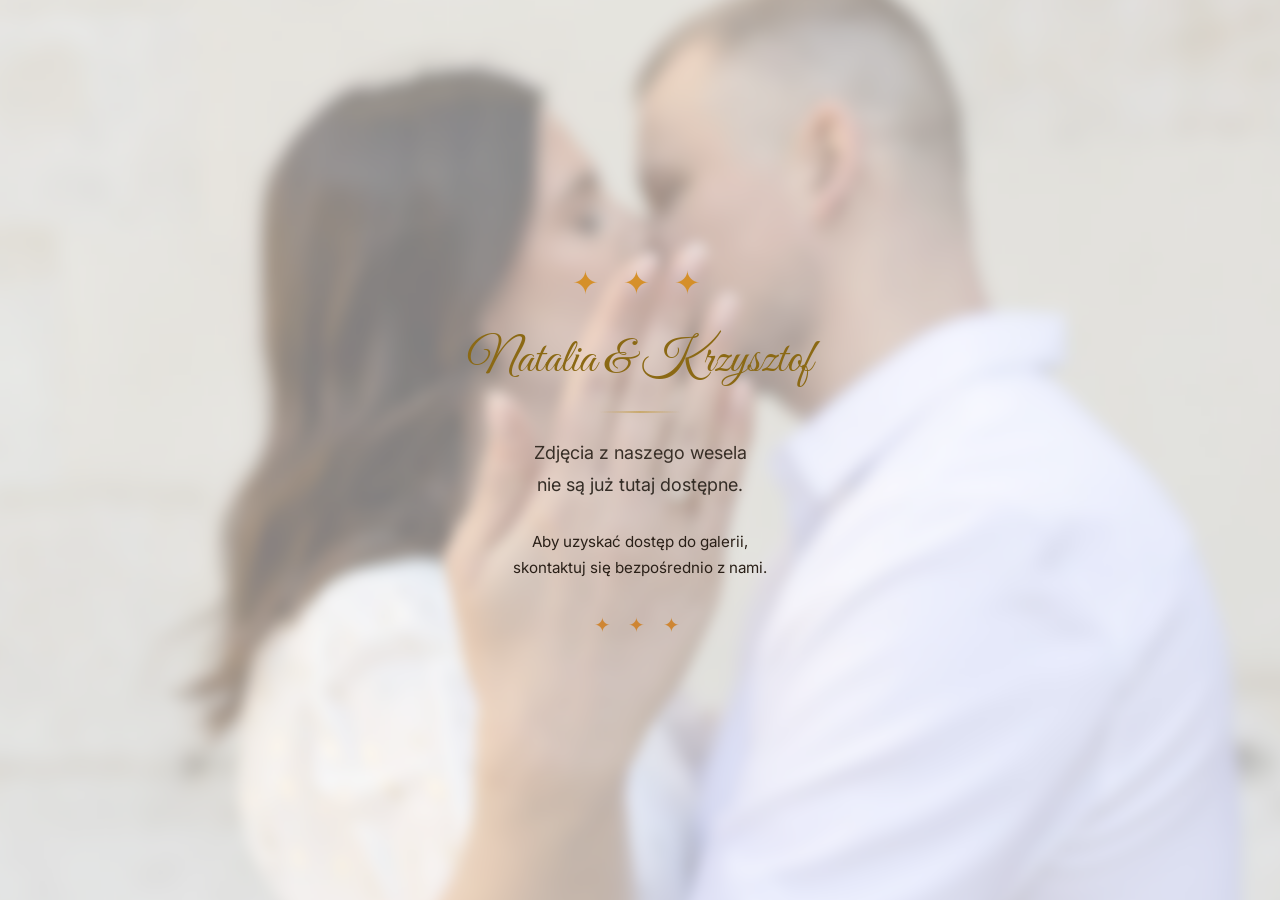
<file: index.html>
<!DOCTYPE html>
<html lang="pl">
<head>
  <meta charset="UTF-8" />
  <meta name="viewport" content="width=device-width, initial-scale=1.0" />
  <title>Natalia i Krzysztof</title>
  <link rel="preconnect" href="https://fonts.googleapis.com" />
  <link rel="preconnect" href="https://fonts.gstatic.com" crossorigin />
  <link href="https://fonts.googleapis.com/css2?family=Great+Vibes&family=Inter:wght@300;400;500&display=swap" rel="stylesheet" />
  <style>
    *, *::before, *::after {
      box-sizing: border-box;
      margin: 0;
      padding: 0;
    }

    html, body {
      height: 100%;
    }

    body {
      font-family: 'Inter', sans-serif;
      background-color: #faf8f5;
      color: #4a4036;
      display: flex;
      align-items: center;
      justify-content: center;
      min-height: 100vh;
      padding: 2rem;
    }

    body::after {
      content: '';
      position: fixed;
      inset: 0;
      background-image: url('./1.jpg');
      background-size: cover;
      background-position: center;
      filter: blur(6px);
      transform: scale(1.05);
      z-index: -1;
    }

    body::before {
      content: '';
      position: fixed;
      inset: 0;
      background: rgba(255, 255, 255, 0.5);
      z-index: 0;
    }

    .container {
      position: relative;
      z-index: 1;
      text-align: center;
      max-width: 560px;
      width: 100%;
    }

    .ornament {
      font-size: 2rem;
      color: #d58b1b;
      letter-spacing: 0.5rem;
      margin-bottom: 2rem;
      opacity: 0.9;
    }

    .title {
      font-family: 'Great Vibes', cursive;
      font-size: clamp(2rem, 6vw, 3rem);
      color: #8b6914;
      line-height: 1.1;
      margin-bottom: 0.25rem;
    }

    .divider {
      width: 80px;
      height: 2px;
      background: linear-gradient(to right, transparent, #c8a96e, transparent);
      margin: 1.5rem auto;
    }

    .message {
      font-size: 1.125rem;
      font-weight: 400;
      line-height: 1.8;
      color: #382f27;
      margin-bottom: 0.75rem;
    }

    .message strong {
      font-weight: 400;
      color: #342d26;
    }

    .sub-message {
      font-size: 0.95rem;
      font-weight: 400;
      color: #2a2018;
      margin-top: 1.75rem;
      line-height: 1.7;
    }

    .ornament-bottom {
      font-size: 1.25rem;
      color: #cf8025;
      letter-spacing: 0.4rem;
      margin-top: 2rem;
      opacity: 0.9;
    }
  </style>
</head>
<body>
  <div class="container">
    <div class="ornament">✦ ✦ ✦</div>

    <div class="title">Natalia &amp; Krzysztof</div>

    <div class="divider"></div>

    <p class="message">
      Zdjęcia z naszego wesela<br />
      <strong>nie są już tutaj dostępne.</strong>
    </p>

    <p class="sub-message">
      Aby uzyskać dostęp do galerii,<br />
      skontaktuj się bezpośrednio z nami.
    </p>

    <div class="ornament-bottom">✦ ✦ ✦</div>
  </div>
</body>
</html>
</file>
